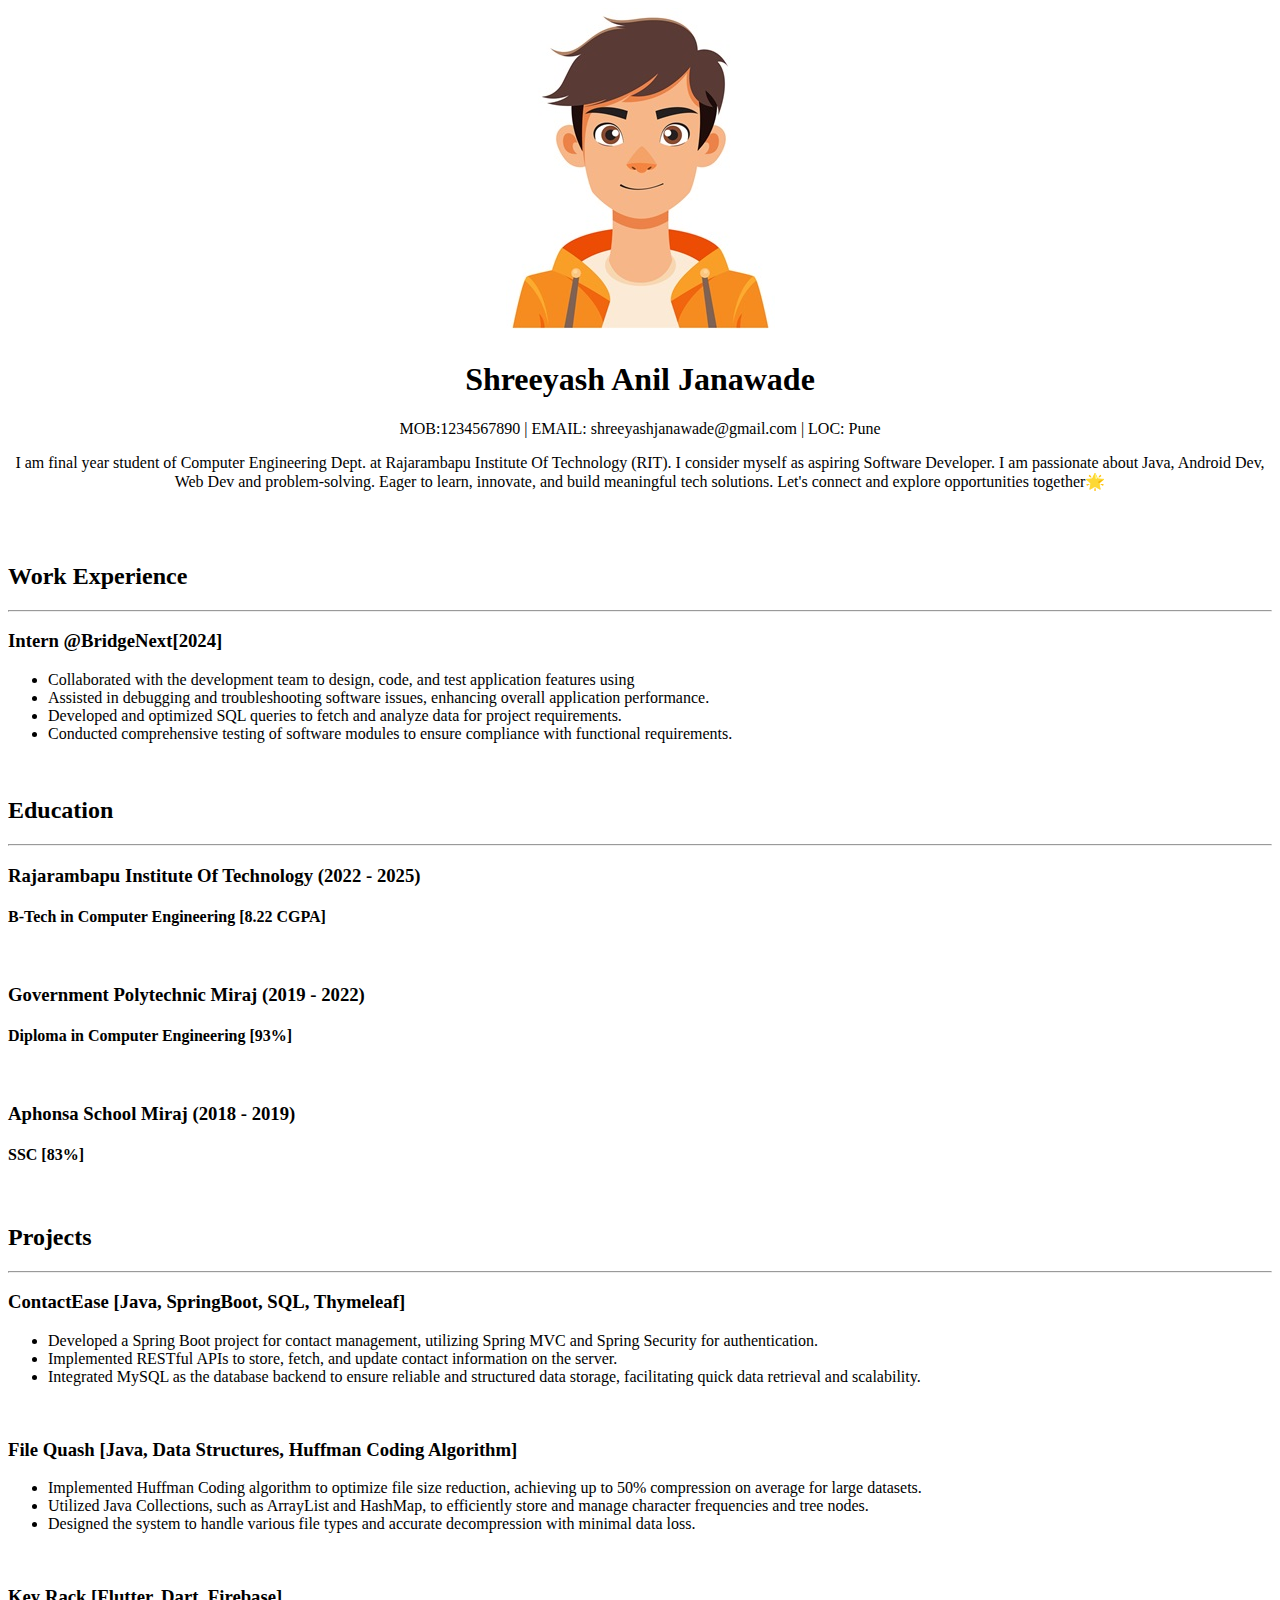
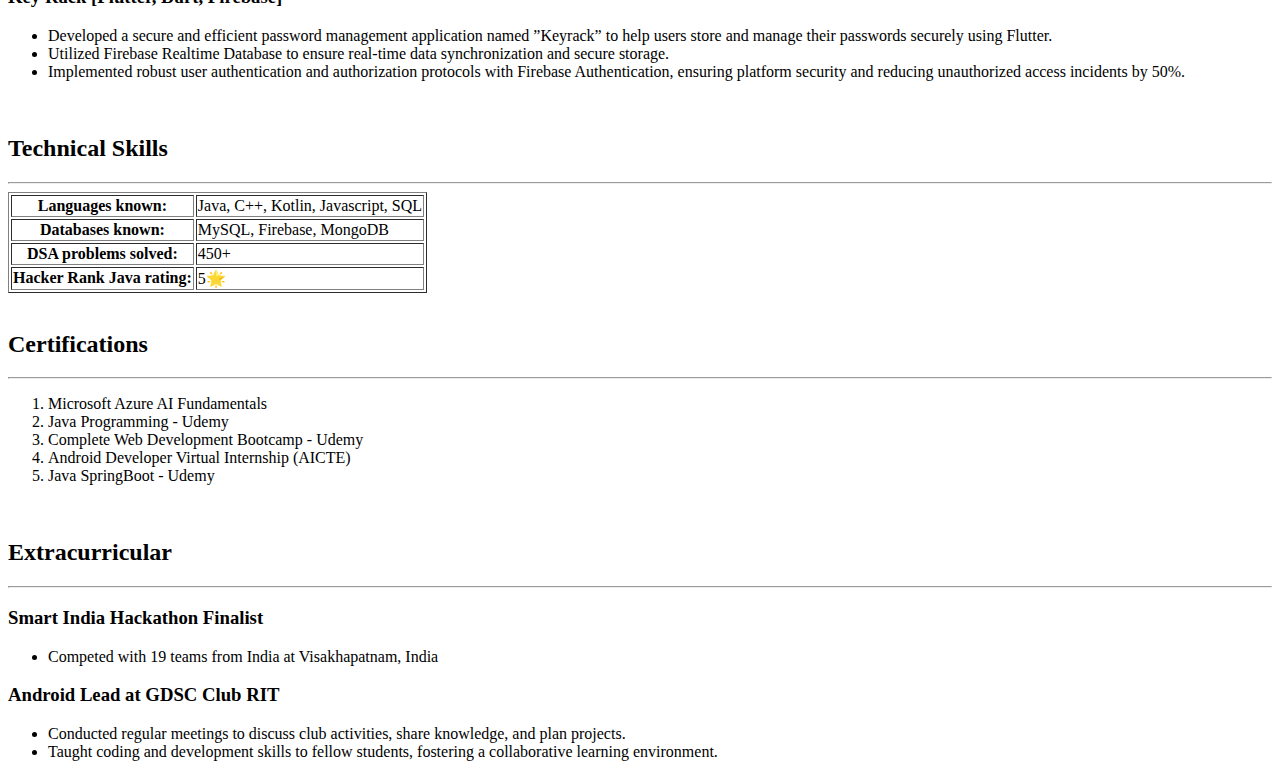
<file: html-css/day1/assignment/index.html>
<!DOCTYPE html>
<html lang="en">
<head>
    <title>Shreeyash Janawade Resume</title>
   <!-- <link rel="stylesheet" href="styles.css"> -->
</head>
<body>
    <div class="container">
        <center>
            <div class="head">
                <img src="./assets/93f50dd8-9dec-4f20-ad88-d40acc26dec5.jpg" alt="">
                <h1>Shreeyash Anil Janawade</h1>

                <p>MOB:1234567890 | EMAIL: shreeyashjanawade@gmail.com | LOC: Pune</p>

                <p>I am final year student of Computer Engineering Dept. at Rajarambapu Institute Of Technology (RIT). I consider myself as aspiring Software Developer. I am passionate about Java, Android Dev, Web Dev and problem-solving. Eager to learn, innovate, and build meaningful tech solutions. Let's connect and explore opportunities together🌟</p>
            </div>
        </center>
        <br>
        <br>
        <div class="Work Experience">
            <h2>Work Experience</h2>
            <hr>
            <h3>Intern @BridgeNext[2024]</h3>
            <ul>
                <li>Collaborated with the development team to design, code, and test application features using</li>
                <li>Assisted in debugging and troubleshooting software issues, enhancing overall application performance.</li>
                <li>Developed and optimized SQL queries to fetch and analyze data for project requirements.</li>
                <li>Conducted comprehensive testing of software modules to ensure compliance with functional requirements.</li>
            </ul>
        </div>
        <br>
        
        <div class="Education">
            <h2>Education</h2>
            <hr>
            <h3>Rajarambapu Institute Of Technology (2022 - 2025)</h3>
            <h4>B-Tech in Computer Engineering [8.22 CGPA]</h4>
            <br>
            <h3>Government Polytechnic Miraj (2019 - 2022)</h3>
            <h4>Diploma in Computer Engineering [93%]</h4>
            <br>
            <h3>Aphonsa School Miraj (2018 - 2019)</h3>
            <h4>SSC [83%]</h4>
        </div>
        <br>
        <div class="Projects">
            <h2>Projects</h2>
            <hr>
            <h3>ContactEase [Java, SpringBoot, SQL, Thymeleaf]</h3>
            <ul>
                <li>Developed a Spring Boot project for contact management, utilizing Spring MVC and Spring Security for authentication.</li>
                <li>Implemented RESTful APIs to store, fetch, and update contact information on the server.</li>
                <li>Integrated MySQL as the database backend to ensure reliable and structured data storage, facilitating quick data retrieval and scalability.</li>
            </ul>
            <br>
            <h3>File Quash [Java, Data Structures, Huffman Coding Algorithm]</h3>
            <ul>
                <li>Implemented Huffman Coding algorithm to optimize file size reduction, achieving up to 50% compression on average for large datasets.</li>
                <li>Utilized Java Collections, such as ArrayList and HashMap, to efficiently store and manage character frequencies and tree nodes.</li>
                <li>Designed the system to handle various file types and accurate decompression with minimal data loss.</li>
            </ul>
            <br>
            <h3>Key Rack [Flutter, Dart, Firebase]</h3>
            <ul>
                <li>Developed a secure and efficient password management application named ”Keyrack” to help users store and manage their passwords securely using Flutter.</li>
                <li>Utilized Firebase Realtime Database to ensure real-time data synchronization and secure storage.</li>
                <li>Implemented robust user authentication and authorization protocols with Firebase Authentication, ensuring platform security and reducing unauthorized access incidents by 50%.</li>
            </ul>
        </div>
        <br>
        <div class="Technical Skills" >
            <h2>Technical Skills</h2>
            <hr>
            <table border="1">
                <tbody>
                    <tr>
                        <th>Languages known:</th>
                        <td>Java, C++, Kotlin, Javascript, SQL</td>
                    </tr>
                    <tr>
                        <th>Databases known:</th>
                        <td>MySQL, Firebase, MongoDB</td>
                    </tr>
                    <tr>
                        <th>DSA problems solved:</th>
                        <td>450+</td>
                    </tr>
                    <tr>
                        <th>Hacker Rank Java rating:</th>
                        <td>5🌟</td>
                    </tr>
                </tbody>
            </table>
        </div>
        <br>
        <div class="Certifications">
            <h2>Certifications</h2>
            <hr>
            <ol>
                <li>Microsoft Azure AI Fundamentals</li>
                <li>Java Programming - Udemy</li>
                <li>Complete Web Development Bootcamp - Udemy</li>
                <li>Android Developer Virtual Internship (AICTE)</li>
                <li>Java SpringBoot - Udemy</li>
            </ol>
        </div>
        <br>
        <div class="Extracurricular">
            <h2>Extracurricular</h2>
            <hr>
            <h3>Smart India Hackathon Finalist</h3>
            <ul>
                <li>Competed with 19 teams from India at Visakhapatnam, India</li>
            </ul>
            <h3>Android Lead at GDSC Club RIT</h3>
            <ul>
                <li>Conducted regular meetings to discuss club activities, share knowledge, and plan projects.</li>
                <li>Taught coding and development skills to fellow students, fostering a collaborative learning environment.</li>
            </ul>
        </div>
    </div>
</body>
</html>
</file>
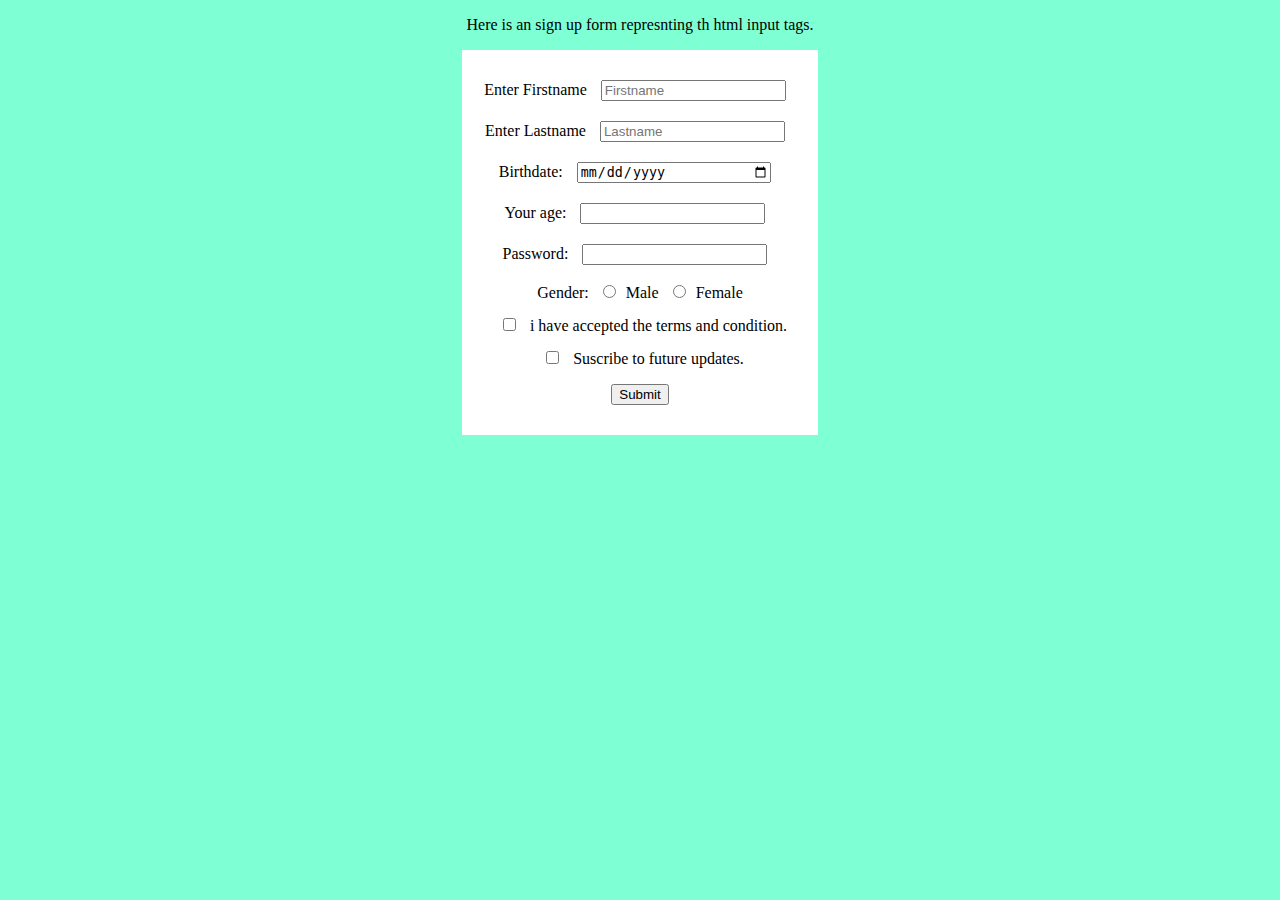
<file: html-css/day1/learning/input-tags.html>
<!DOCTYPE html>
<html lang="en">
<head>
    <meta charset="UTF-8">
    <meta name="viewport" content="width=device-width, initial-scale=1.0">
    <title>Sign Up form</title>
    <style>
        input, textarea{
            margin: 10px;
        }
    </style>
</head>
<body style="background-color: aquamarine; text-align: center">

    <p>Here is an sign up form represnting th html input tags.</p>
    <div style="background-color: white; width: 25%; margin: 0 auto; padding: 20px;">
        <label for="firstNm">Enter Firstname</label>
        <input type="text"  id="firstNm" placeholder="Firstname">

        <label for="lasttNm">Enter Lastname</label>
        <input type="text"  id="lastNm" placeholder="Lastname">

        <label for="bDate">Birthdate:</label>
        <input style="width: 60%; " type="date" id="bDate" >

        <label for="age">Your age:</label>
        <input type="number" id="age" >

        
        <label for="passa">Password:</label>
        <input type="password" id="pass" >

        <label for="gender">Gender:</label>
        <input type="radio" id="gender" name="gender">Male
        <input type="radio" id="gender" name="gender">Female
        
        <br>    
        <input type="checkbox" > i have accepted the terms and condition.
        <br>    
        <input type="checkbox" > Suscribe to future updates.

        <br>
        <input type="submit" >
        
    </div>
</body>
</html>
</file>
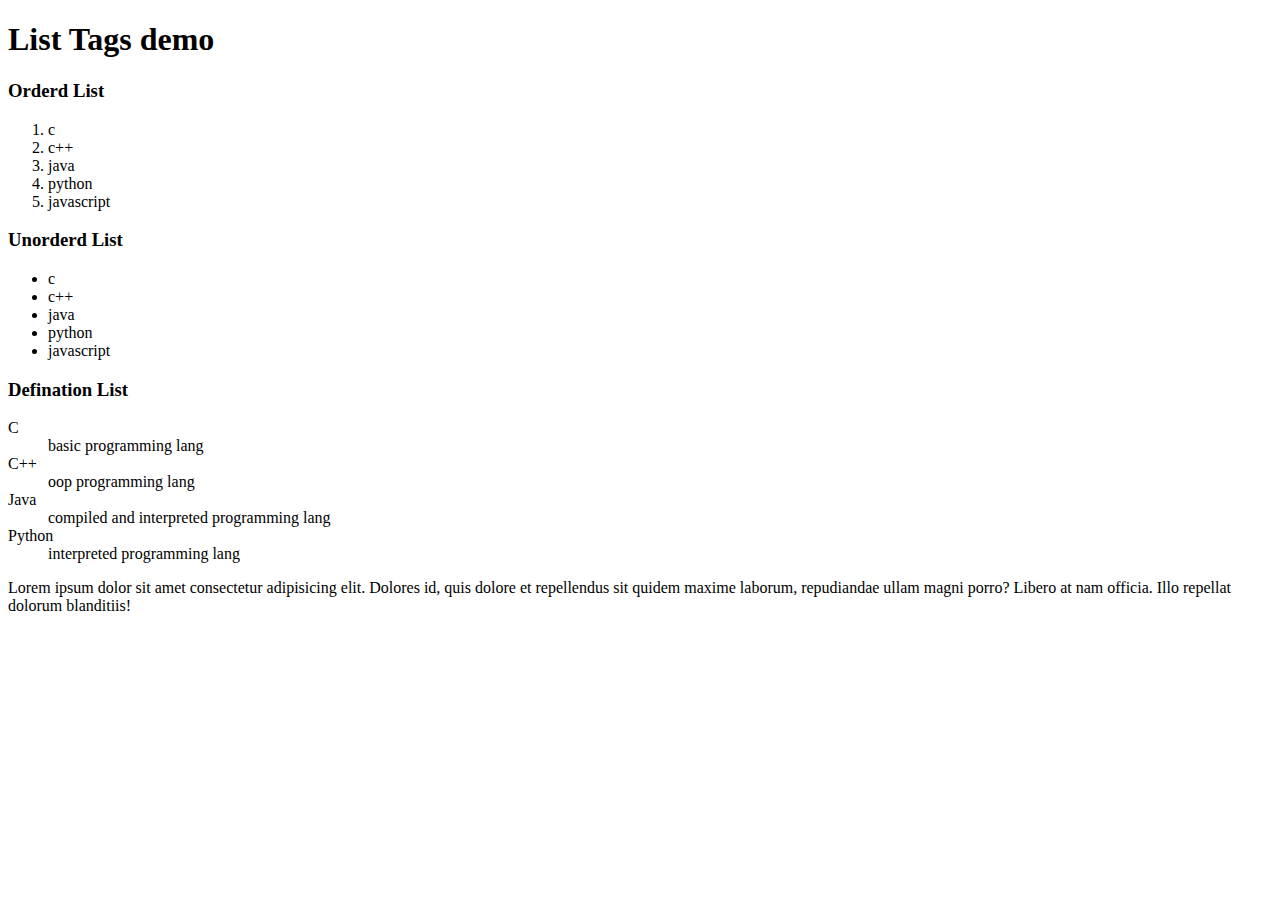
<file: html-css/day1/learning/list-tags.html>
<!DOCTYPE html>
<html lang="en">
<head>
    <meta charset="UTF-8">
    <meta name="viewport" content="width=device-width, initial-scale=1.0">
    <title>List Tag Demo</title>
</head>
<body>

    <h1>List Tags demo</h1>

    <h3>Orderd List</h3>
    <ol>
        <li>c</li>
        <li>c++</li>
        <li>java</li>
        <li>python</li>
        <li>javascript</li>
    </ol>

    <h3>Unorderd List</h3>
    <ul>
        <li>c</li>
        <li>c++</li>
        <li>java</li>
        <li>python</li>
        <li>javascript</li>
    </ul>


    <h3>Defination List</h3>
    <dl>
        <dt>C</dt>
        <dd>basic programming lang</dd>
        <dt>C++</dt>
        <dd>oop programming lang</dd>
        <dt>Java</dt>
        <dd>compiled and interpreted programming lang</dd>
        <dt>Python</dt>
        <dd>interpreted programming lang</dd>
        
    </dl>

    <p>Lorem ipsum dolor sit amet consectetur adipisicing elit. Dolores id, quis dolore et repellendus sit quidem maxime laborum, repudiandae ullam magni porro? Libero at nam officia. Illo repellat dolorum blanditiis!</p>
</body>
</html>
</file>
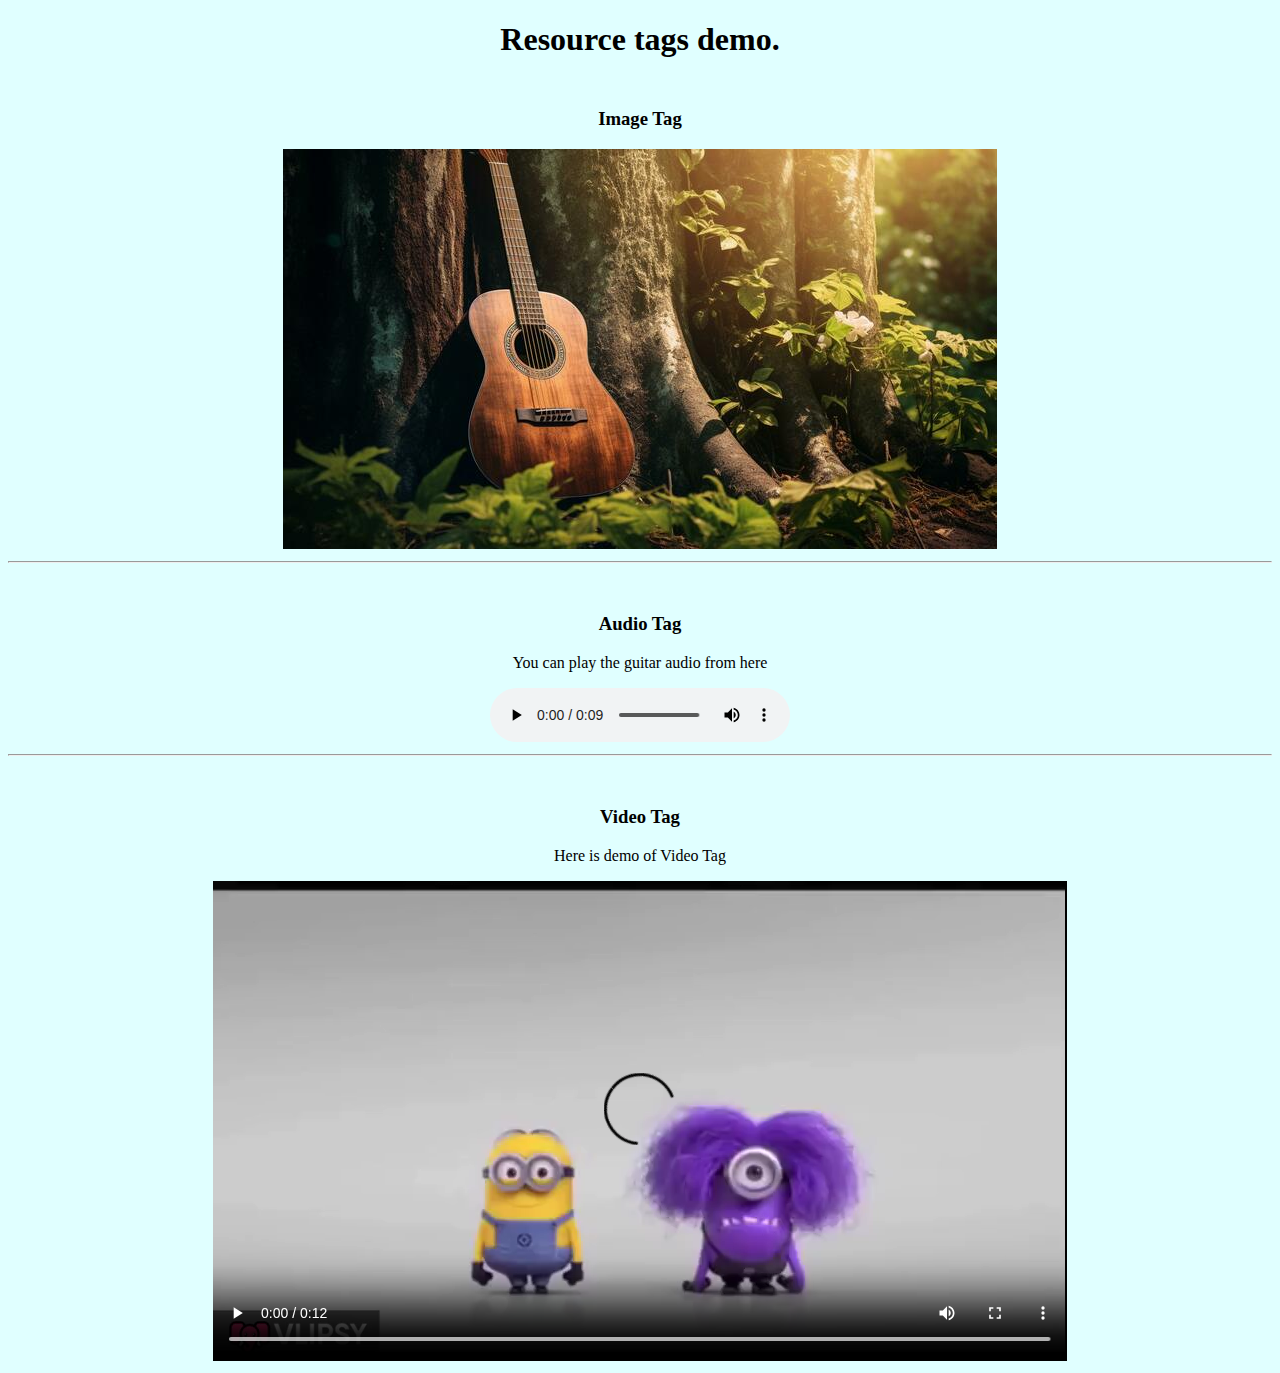
<file: html-css/day1/learning/resource-tags.html>
<!DOCTYPE html>
<html lang="en">
<head>
    <meta charset="UTF-8">
    <meta name="viewport" content="width=device-width, initial-scale=1.0">
    <title>Resource Tags Demo</title>
</head>
<body style="background-color: lightcyan;text-align: center;">
    <h1>Resource tags demo.</h1>

    <h3 style="margin-top: 50px;">Image Tag</h3>
    <img src="./assets/guitar_img.jpg" alt="its an guitar iamge">

    <hr>

    <h3 style="margin-top: 50px;">Audio Tag</h3>
    <p>You can play the guitar audio from here</p>
    <audio src="./assets/jingle-slide-guitar-22108.mp3" controls></audio>

    <hr>

    <h3 style="margin-top: 50px;">Video Tag</h3>
    <p>Here is demo of Video Tag</p>
    <video src="./assets/download.mp4" controls></video>

</body>
</html>
</file>
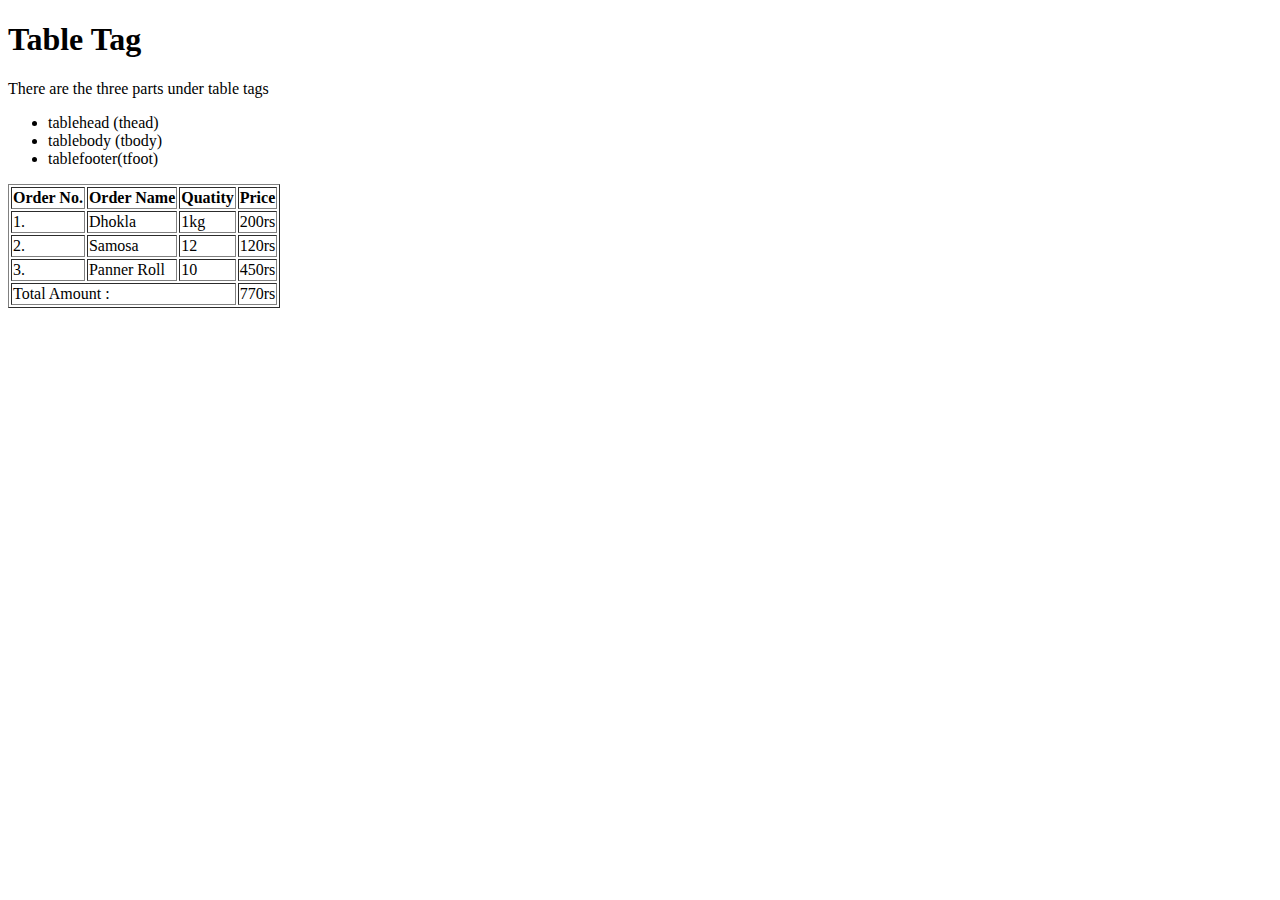
<file: html-css/day1/learning/table-tags.html>
<!DOCTYPE html>
<html lang="en">
<head>
    <meta charset="UTF-8">
    <meta name="viewport" content="width=device-width, initial-scale=1.0">
    <title>Table Tage Demo</title>
</head>
<body>
    <h1>Table Tag</h1>
    <p>There are the three parts under table tags</p>
    <ul>
        <li>tablehead (thead)</li>
        <li>tablebody (tbody)</li>
        <li>tablefooter(tfoot)</li>
    </ul>

    <table border="1">
        <thead>
            <tr>
                <th>Order No.</th>
                <th>Order Name</th>
                <th>Quatity</th>
                <th>Price</th>
            </tr>
        </thead>
        <tbody>
            <tr>
                <td>1.</td>
                <td>Dhokla</td>
                <td>1kg</td>
                <td>200rs</td>
            </tr>
            <tr>
                <td>2.</td>
                <td>Samosa</td>
                <td>12</td>
                <td>120rs</td>
            </tr>
            <tr>
                <td>3.</td>
                <td>Panner Roll</td>
                <td>10</td>
                <td>450rs</td>
            </tr>
        </tbody>
        <tfoot>
            <tr>
                <td colspan="3">Total Amount :</td>
                <td> 770rs</td>
            </tr>
        </tfoot>
    </table>
</body>
</html>
</file>
<file: html-css/day1/assignment/styles.css>
*{
    margin: 0;
    padding: 0;
}

.container{
    width: 75%;
    margin: 20px auto;
    background-color: beige;
    padding: 20px;
}
table{
    text-align: start;
    width: 100%;
}
th{
    text-align: left;
}
ul,ol{
    margin-left: 50px;
}
</file>
